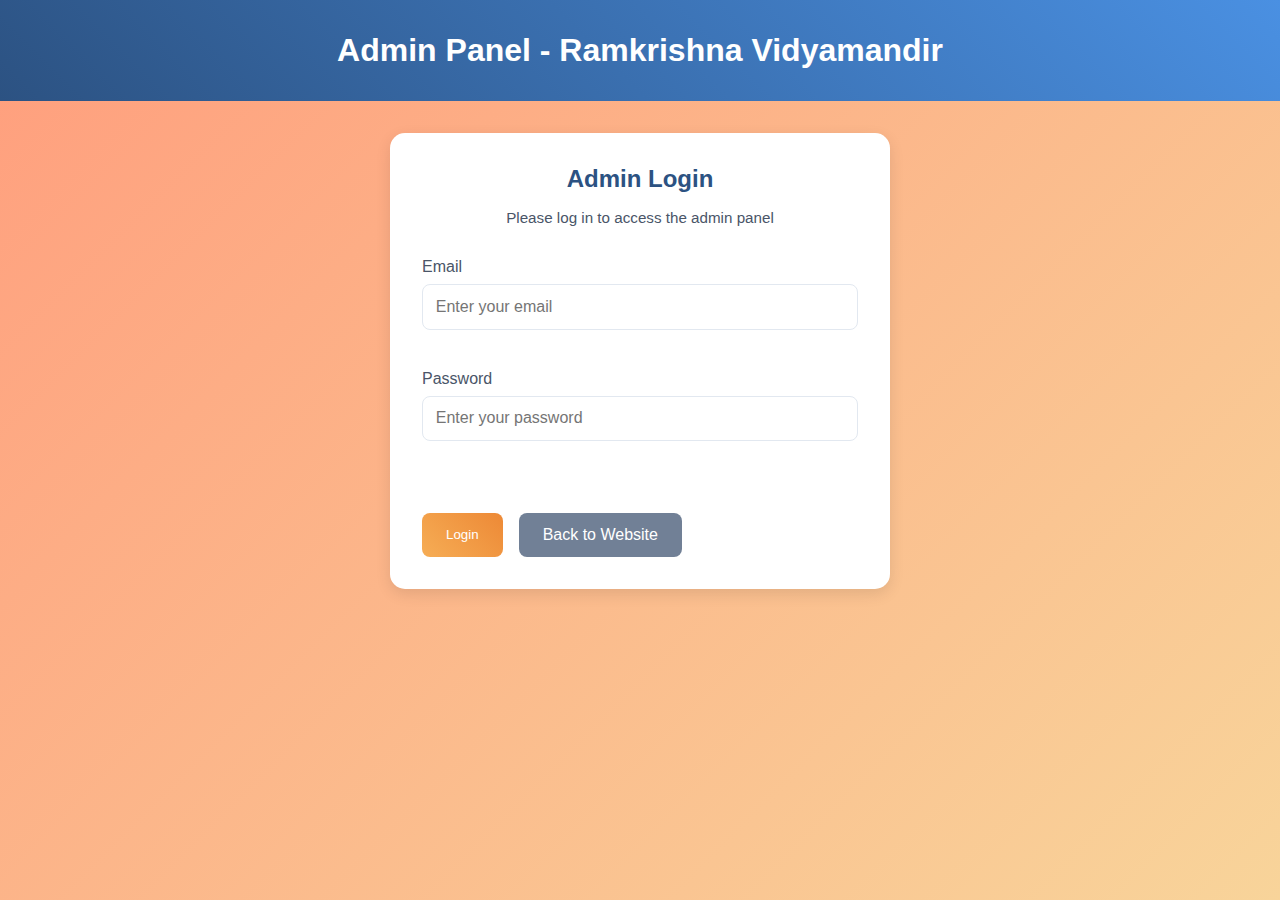
<file: admin.html>
<!DOCTYPE html>
<html lang="en">
<head>
    <meta charset="UTF-8">
    <meta name="viewport" content="width=device-width, initial-scale=1.0">
    <meta http-equiv="Cache-Control" content="no-store, no-cache, must-revalidate, max-age=0">
    <meta http-equiv="Pragma" content="no-cache">
    <meta http-equiv="Expires" content="0">
    <title>Admin Panel - Ramkrishna Vidyamandir</title>
    <link rel="stylesheet" href="styles.css">
</head>
<body>
    <header>
        <h1>Admin Panel - Ramkrishna Vidyamandir</h1>
    </header>

    <div class="container">
        <!-- Login Form -->
        <div id="login" class="login-form">
            <h2>Admin Login</h2>
            <p class="login-info">Please log in to access the admin panel</p>
            <form id="loginForm">
                <div class="form-group">
                    <label for="username">Email</label>
                    <input type="email" id="username" placeholder="Enter your email" required>
                </div>
                <div class="form-group">
                    <label for="password">Password</label>
                    <input type="password" id="password" placeholder="Enter your password" required>
                </div>
                <div class="form-actions">
                    <button type="submit" class="btn">Login</button>
                    <a href="index.html" class="btn btn-secondary">Back to Website</a>
                </div>
            </form>
        </div>

        <!-- Dashboard -->
        <div id="dashboard" class="dashboard" style="display: none;">
            <div class="nav-tabs">
                <button onclick="showTab('noticesTab')" data-tab="noticesTab" class="active">Manage Notices</button>
                <button onclick="showTab('studentsTab')" data-tab="studentsTab">Manage Students</button>
                <button onclick="showTab('galleryTab')" data-tab="galleryTab">Manage Gallery</button>
                <button onclick="logout()" class="btn">Logout</button>
            </div>

            <!-- Notices Tab -->
            <div id="noticesTab" class="tab-content">
                <h2>Manage Notices</h2>
                <form onsubmit="event.preventDefault(); addNotice();">
                    <textarea id="newNotice" placeholder="Enter new notice" required></textarea>
                    <button type="submit" class="btn">Add Notice</button>
                </form>
                <ul id="noticeList"></ul>
            </div>

            <!-- Students Tab -->
            <div id="studentsTab" class="tab-content" style="display: none;">
                <h2>Manage Students</h2>
                <form onsubmit="event.preventDefault(); addStudent();">
                    <input type="text" id="studentCode" placeholder="Student Code" required>
                    <input type="text" id="studentName" placeholder="Name" required>
                    <input type="date" id="studentDob" required>
                    <input type="text" id="studentClass" placeholder="Class" required>
                    <input type="text" id="mothersName" placeholder="Mother's Name" required>
                    <input type="text" id="fathersName" placeholder="Father's Name" required>
                    <input type="tel" id="contact" placeholder="Contact Number" required>
                    <textarea id="address" placeholder="Address" required></textarea>
                    <button type="submit" class="btn">Add/Update Student</button>
                </form>
                <ul id="studentList"></ul>
            </div>

            <!-- Gallery Tab -->
            <div id="galleryTab" class="tab-content" style="display: none;">
                <h2>Manage Gallery</h2>
                <form onsubmit="event.preventDefault(); addGalleryItem();">
                    <input type="url" id="galleryUrl" placeholder="Media URL" required>
                    <input type="text" id="galleryTitle" placeholder="Title" required>
                    <select id="galleryType" required>
                        <option value="photo">Photo</option>
                        <option value="video">Video</option>
                    </select>
                    <button type="submit" class="btn">Add to Gallery</button>
                </form>
                <ul id="galleryList"></ul>
            </div>
        </div>
    </div>

    <!-- Firebase SDK -->
    <script type="module" src="admin.js"></script>
</body>
</html>
</file>
<file: styles.css>
/* Global Styles */
:root {
  --primary-gradient: linear-gradient(135deg, #ff9e7d 0%, #f8d49a 100%);
  --header-gradient: linear-gradient(45deg, #2c5282, #4a90e2);
  --nav-gradient: linear-gradient(45deg, #2c3e50, #4a5568);
  --button-gradient: linear-gradient(45deg, #f6ad55, #ed8936);
  --button-hover-gradient: linear-gradient(45deg, #ed8936, #dd6b20);
}

* {
  margin: 0;
  padding: 0;
  box-sizing: border-box;
  font-family: 'Arial', sans-serif;
}

body {
  background: var(--primary-gradient);
  min-height: 100vh;
  padding-bottom: 60px;
}

/* Header Styles */
header {
  background: var(--header-gradient);
  color: white;
  text-align: center;
  padding: 2rem 1rem;
  animation: fadeIn 1s ease;
  position: relative;
}

.admin-corner {
  position: absolute;
  top: 1rem;
  right: 1rem;
}

.admin-link {
  background: rgba(255, 255, 255, 0.2);
  color: white;
  text-decoration: none;
  padding: 0.5rem 1rem;
  border-radius: 20px;
  font-size: 0.9rem;
  transition: background 0.3s ease;
  display: flex;
  align-items: center;
  gap: 0.5rem;
}

.admin-link:hover {
  background: rgba(255, 255, 255, 0.3);
}

@keyframes fadeIn {
  from {
    opacity: 0;
    transform: translateY(-20px);
  }
  to {
    opacity: 1;
    transform: translateY(0);
  }
}

/* Content Area */
.content {
  display: flex;
  justify-content: center;
  align-items: center;
  flex-direction: column;
  padding: 2rem 1rem;
}

.section {
  max-width: 800px;
  width: 100%;
  background: white;
  border-radius: 15px;
  padding: 2rem;
  margin: 1rem auto;
  box-shadow: 0 5px 15px rgba(0, 0, 0, 0.1);
  display: none;
}

.section.active {
  display: block;
  animation: fadeIn 0.5s ease;
}

/* Navigation */
.nav-buttons {
  position: fixed;
  bottom: 0;
  left: 0;
  right: 0;
  background: var(--nav-gradient);
  padding: 0.5rem;
  display: flex;
  justify-content: center;
  gap: 4px;
  z-index: 1000;
  box-shadow: 0 -2px 10px rgba(0, 0, 0, 0.1);
}

.nav-btn {
  background: transparent;
  border: none;
  color: white;
  padding: 8px 12px;
  cursor: pointer;
  transition: all 0.3s ease;
  display: flex;
  flex-direction: column;
  align-items: center;
  gap: 4px;
  min-width: 70px;
  border-radius: 12px;
  position: relative;
  overflow: hidden;
}

.nav-btn::before {
  content: '';
  position: absolute;
  top: 0;
  left: 0;
  right: 0;
  bottom: 0;
  background: rgba(255, 255, 255, 0.1);
  transform: translateY(100%);
  transition: transform 0.3s ease;
}

.nav-btn:hover::before {
  transform: translateY(0);
}

.nav-icon {
  font-size: 24px;
  margin-bottom: 2px;
  position: relative;
  z-index: 1;
}

.nav-label {
  font-size: 12px;
  font-weight: 500;
  text-transform: uppercase;
  letter-spacing: 0.5px;
  position: relative;
  z-index: 1;
}

.nav-btn:hover {
  transform: translateY(-2px);
}

.nav-btn:active {
  transform: translateY(0);
}

/* Active button state */
.nav-btn.active {
  background: rgba(255, 255, 255, 0.2);
}

/* Buttons */
.btn {
  background: var(--button-gradient);
  color: white;
  padding: 0.8rem 1.5rem;
  border: none;
  border-radius: 8px;
  cursor: pointer;
  text-decoration: none;
  display: inline-block;
  transition: transform 0.3s ease;
}

.btn:hover {
  background: var(--button-hover-gradient);
  transform: scale(1.05);
}

/* Founder Section */
#founder-section {
  text-align: center;
  margin-bottom: 2rem;
}

#founder-section img {
  width: 250px;
  height: 250px;
  border-radius: 50%;
  object-fit: cover;
  box-shadow: 0 4px 10px rgba(0, 0, 0, 0.1);
  margin: 1rem 0;
}

/* Notice Box */
#notice-box {
  margin-top: 2rem;
}

#notices li {
  background: #fefcbf;
  padding: 1rem;
  margin: 0.5rem 0;
  border-radius: 8px;
  transition: transform 0.3s ease, background 0.3s ease;
}

#notices li:hover {
  transform: translateX(5px);
  background: #fae8b7;
}

/* Gallery */
.gallery-container {
  display: grid;
  grid-template-columns: repeat(auto-fit, minmax(250px, 1fr));
  gap: 1rem;
  margin-top: 1rem;
}

.gallery-item {
  position: relative;
  aspect-ratio: 4/3;
  overflow: hidden;
  border-radius: 8px;
  background: #f7fafc;
  box-shadow: 0 2px 4px rgba(0, 0, 0, 0.1);
}

.gallery-item img,
.gallery-item video,
.gallery-item iframe {
  position: absolute;
  top: 0;
  left: 0;
  width: 100%;
  height: 100%;
  object-fit: cover;
  border: none;
}

.video-item {
  aspect-ratio: 16/9;
  background: #000;
}

.video-item iframe {
  object-fit: contain;
}

.gallery-filters {
  display: flex;
  gap: 1rem;
  margin-bottom: 1rem;
  justify-content: center;
}

.gallery-navigation {
  display: flex;
  gap: 1rem;
  margin-top: 1rem;
  justify-content: center;
}

#noGalleryItems {
  text-align: center;
  padding: 2rem;
  color: #718096;
  font-style: italic;
}

.gallery-item img, .gallery-item video {
  position: absolute;
  top: 0;
  left: 0;
  width: 100%;
  height: 100%;
  object-fit: cover;
}

/* Form Styles */
form {
  display: flex;
  flex-direction: column;
  gap: 1rem;
}

input, textarea {
  padding: 0.8rem;
  border: 1px solid #ddd;
  border-radius: 8px;
  font-size: 1rem;
}

/* Admin Panel */
.login-form, .dashboard {
  max-width: 500px;
  margin: 2rem auto;
  padding: 2rem;
  background: white;
  border-radius: 15px;
  box-shadow: 0 5px 15px rgba(0, 0, 0, 0.1);
}

.login-form h2 {
  color: #2c5282;
  margin-bottom: 1rem;
  text-align: center;
}

.login-info {
  text-align: center;
  color: #4a5568;
  margin-bottom: 2rem;
  font-size: 0.95rem;
}

.security-message {
  background-color: #fff5f5;
  border: 2px solid #fc8181;
  color: #c53030;
  padding: 1.5rem;
  border-radius: 8px;
  margin: 2rem auto;
  max-width: 500px;
  text-align: center;
}

.security-message p {
  margin: 0.5rem 0;
  font-size: 1rem;
}

.security-message p:first-child {
  font-weight: bold;
}

.form-group {
  margin-bottom: 1.5rem;
}

.form-group label {
  display: block;
  margin-bottom: 0.5rem;
  color: #4a5568;
  font-weight: 500;
}

.form-group input {
  width: 100%;
  padding: 0.8rem;
  border: 1px solid #e2e8f0;
  border-radius: 8px;
  font-size: 1rem;
  transition: border-color 0.3s ease;
}

.form-group input:focus {
  outline: none;
  border-color: #4a90e2;
  box-shadow: 0 0 0 3px rgba(74, 144, 226, 0.1);
}

.form-actions {
  display: flex;
  gap: 1rem;
  margin-top: 2rem;
}

.error-message {
  background-color: #fed7d7;
  border: 1px solid #f56565;
  color: #c53030;
  padding: 0.8rem;
  border-radius: 8px;
  margin: 1rem 0;
  font-size: 0.9rem;
  text-align: center;
}

.btn-secondary {
  background: #718096;
}

.btn-secondary:hover {
  background: #4a5568;
}

.nav-tabs {
  display: flex;
  gap: 1rem;
  margin-bottom: 2rem;
  overflow-x: auto;
}

.nav-tabs button {
  padding: 0.8rem 1.5rem;
  border: none;
  border-radius: 8px;
  cursor: pointer;
  background: #edf2f7;
  transition: background 0.3s ease;
}

.nav-tabs button.active {
  background: #2c5282;
  color: white;
}

/* Responsive Design */
@media (min-width: 1200px) {
  .section { max-width: 1000px; }
  nav button { font-size: 32px; }
}

@media (max-width: 1024px) {
  .section { max-width: 700px; }
  nav button { font-size: 26px; }
}

@media (max-width: 768px) {
  .section { max-width: 600px; }
  nav button { font-size: 22px; }
  .nav-tabs { flex-wrap: wrap; }
}

@media (max-width: 480px) {
  .section { width: 90%; }
  nav button { font-size: 18px; }
  header h1 { font-size: 1.5rem; }
}

@media (max-width: 320px) {
  .section { width: 85%; }
  nav button { font-size: 16px; }
}

/* Modal Styles */
.modal {
  display: none;
  position: fixed;
  z-index: 9999;
  top: 0;
  left: 0;
  width: 100%;
  height: 100%;
  background-color: rgba(0, 0, 0, 0.9);
  overflow: auto;
}

.modal-content {
  margin: auto;
  display: block;
  max-width: 90%;
  max-height: 90vh;
  object-fit: contain;
  position: relative;
  top: 50%;
  transform: translateY(-50%);
}

.modal-close {
  position: absolute;
  right: 35px;
  top: 15px;
  color: #f1f1f1;
  font-size: 40px;
  font-weight: bold;
  cursor: pointer;
  z-index: 10000;
}

.modal-close:hover {
  color: #bbb;
}

/* Animation for modal */
@keyframes zoomIn {
  from {
    opacity: 0;
    transform: translateY(-50%) scale(0.9);
  }
  to {
    opacity: 1;
    transform: translateY(-50%) scale(1);
  }
}

.modal-content {
  animation: zoomIn 0.3s ease-out;
}
</file>
